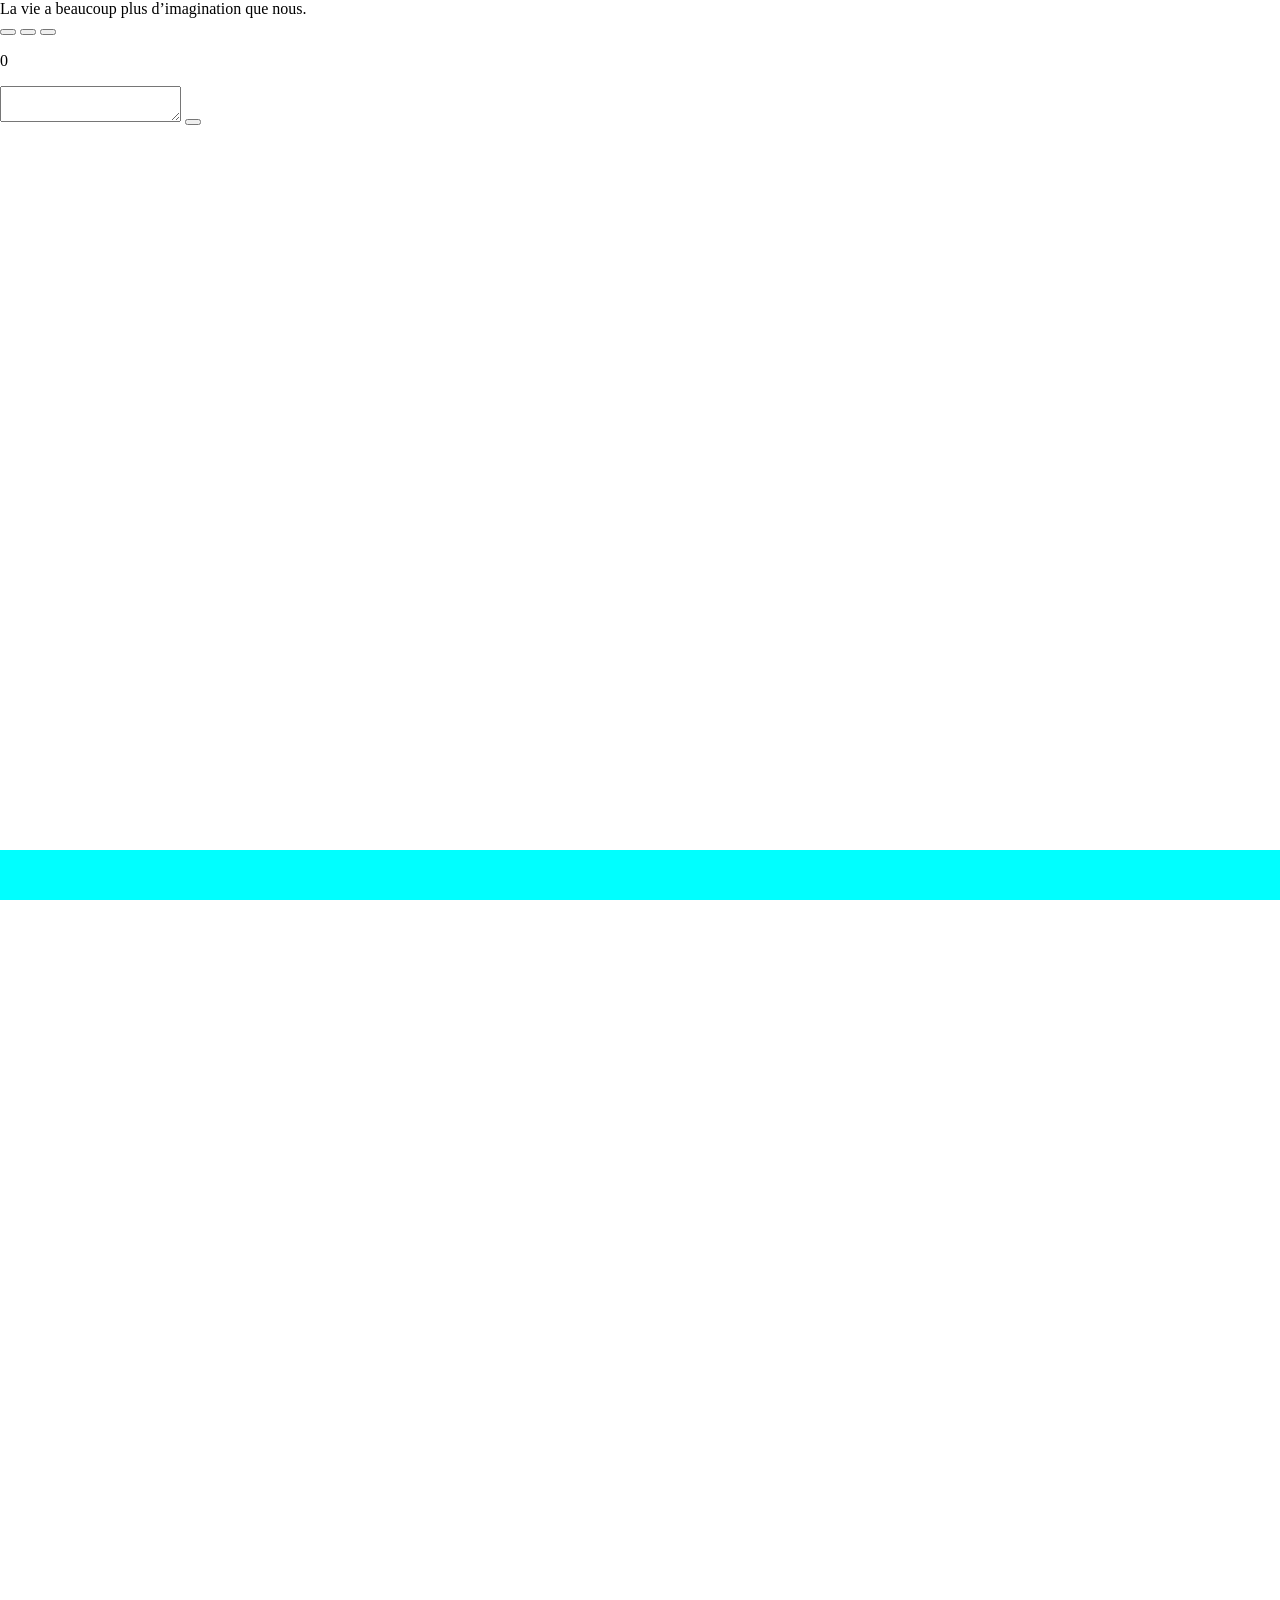
<file: Day02/index.html>
<!DOCTYPE html>
<html lang="en">
<head>
    <meta charset="UTF-8">
    <meta name="viewport" content="width=device-width, initial-scale=1.0">
    <title>Document</title>
    <link rel="stylesheet" href="style.css">
</head>
<body>

    <article id="citation">La vie a beaucoup plus d’imagination que nous.</article>
    <button onclick="citation()" id="button"></button>


    <button onclick="showhide()"></button>
    <article id="article" style="display: none;">L'important n'est pas la chute, mais l'atterrissage</article>

    <button id="button"></button>
    <p id="counter">0</p>

    <textarea id="keyloger"></textarea>

    <button id="toggle-theme"></button>


    <footer>

    </footer>


    <script src="index.js"></script>
</body>
</html>
</file>
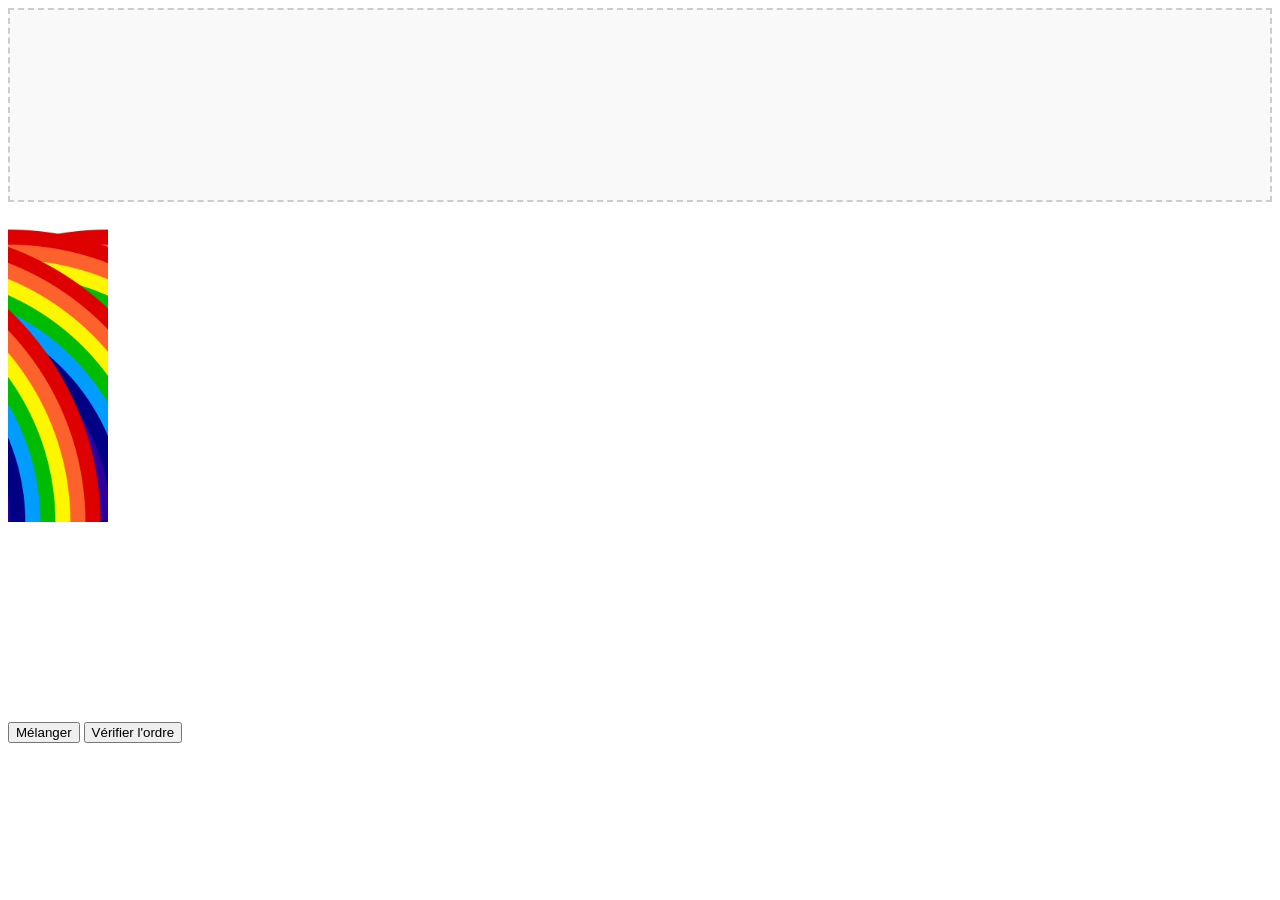
<file: index2.html>
<!DOCTYPE html>
<html lang="en">
<head>
    <meta charset="UTF-8">
    <meta name="viewport" content="width=device-width, initial-scale=1.0">
    <script src="https://code.jquery.com/jquery-3.7.1.min.js"></script>
    <link rel="stylesheet" href="index2.css">
    <title>Document</title>
</head>
<body>




    <div id="conteneur" style="border: 2px dashed #ccc; min-height: 150px; display: flex; gap: 10px; padding: 20px;">
    </div>

    <div id="shuffler">     
     <img id="img1" class="img" src="images/arc1.png" alt="arc en ciel1">
     <img id="img2" class="img" src="images/arc2.png" alt="arc en ciel2">
     <img id="img3" class="img" src="images/arc3.png" alt="arc en ciel3">
     <img id="img4" class="img" src="images/arc4.png" alt="arc en ciel4">
     <img id="img5" class="img" src="images/arc5.png" alt="arc en ciel5">
     <img id="img6" class="img" src="images/arc6.png" alt="arc en ciel6">
    </div>

    <button id="btn"></button>  
    <button id="btn-verif"></button>


    <script src="index2.js"></script>
</body>
</html>
</file>
<file: Day02/style.css>
body {
    min-height: 4096px;
    margin: 0; 
}

footer {
    position: fixed;
    bottom: 0;     
    left: 0;    
    width: 100%;  
    height: 50px;  
    background: aqua;
}
</file>
<file: index2.css>
#shuffler {
    position: relative; /* Zone de départ */
    height: 500px;
}

.img {
    position: absolute; /* Obligatoire pour utiliser left/top */
    width: 100px;       /* Ajuste selon tes images */
    cursor: pointer;
    transition: transform 0.2s;
}

.img:hover {
    transform: scale(1.1);
}

#conteneur {
    margin-bottom: 20px;
    background-color: #f9f9f9;
}
</file>
